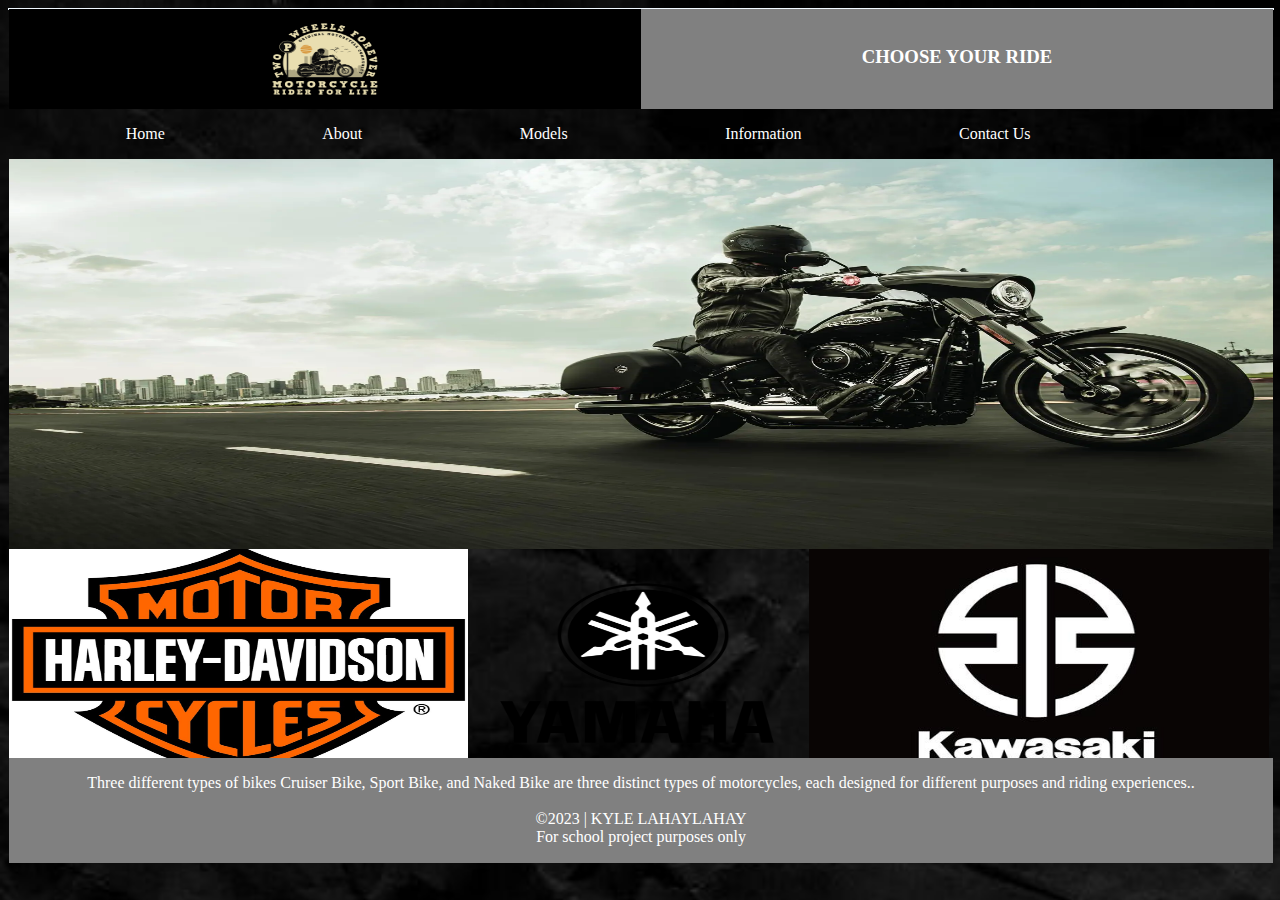
<file: index.html>
<html>
<head>
  <title> Wed design </title>
  <meta name="viewport" content="width=device-width, initial-scale=1.0">
  <link rel="stylesheet" type="text/css" href="index.css">
  <link rel = "stylesheet" type= "text/css" href="responsive.css">
</head>
<body>
  <div class ="container">
    <div class = "headcon">
      <div id = "logo"></div>
      <div id = "headright"><br>
        <center>
          <small> </small>
          <h3> CHOOSE YOUR RIDE</h3>
        </center>
      </div>
    </div>
    <div id="navi_inside">
      <ul>
        <li><a href ="index.html"> Home </a></li>
        <li><a href ="about.html"> About </a></li>
        <li><a href ="model.html"> Models </a></li>
        <li><a href ="info.html"> Information </a></li>
        <li><a href ="contact.html"> Contact Us </a></li>
      </ul>
    </div>
    <div class="shit" id="heading">
      <figure>
        <img src="./images/hs1.webp" alt="piece1" class="slideshow">
        <img src="./images/hs2.webp" alt="piece2" class="slideshow">
        <img src="./images/hs3.webp" alt="piece3" class="slideshow">
      </figure>
    </div>
    <div id ="midbox1">
      <div class="midbox1"><img src="./images/logo1.jpg" alt="media1" id="slideshow"></div>
      <div class="midbox2"><img src="./images/logo2.webp" alt="media2" id="slideshow"></div>
      <div class="midbox3"><img src="./images/logo3.jpg" alt="media3" id="slideshow"></div>
    </div>      
    <div id ="content">
      <center>
        <p>Three different types of bikes Cruiser Bike, Sport Bike, and Naked Bike are three distinct types of motorcycles, each designed for different purposes and riding experiences..<br><br>&copy;2023 | KYLE LAHAYLAHAY<br>For school project purposes only</p>
      </center>
    </div>
  </div>
</body>
</html>
</file>
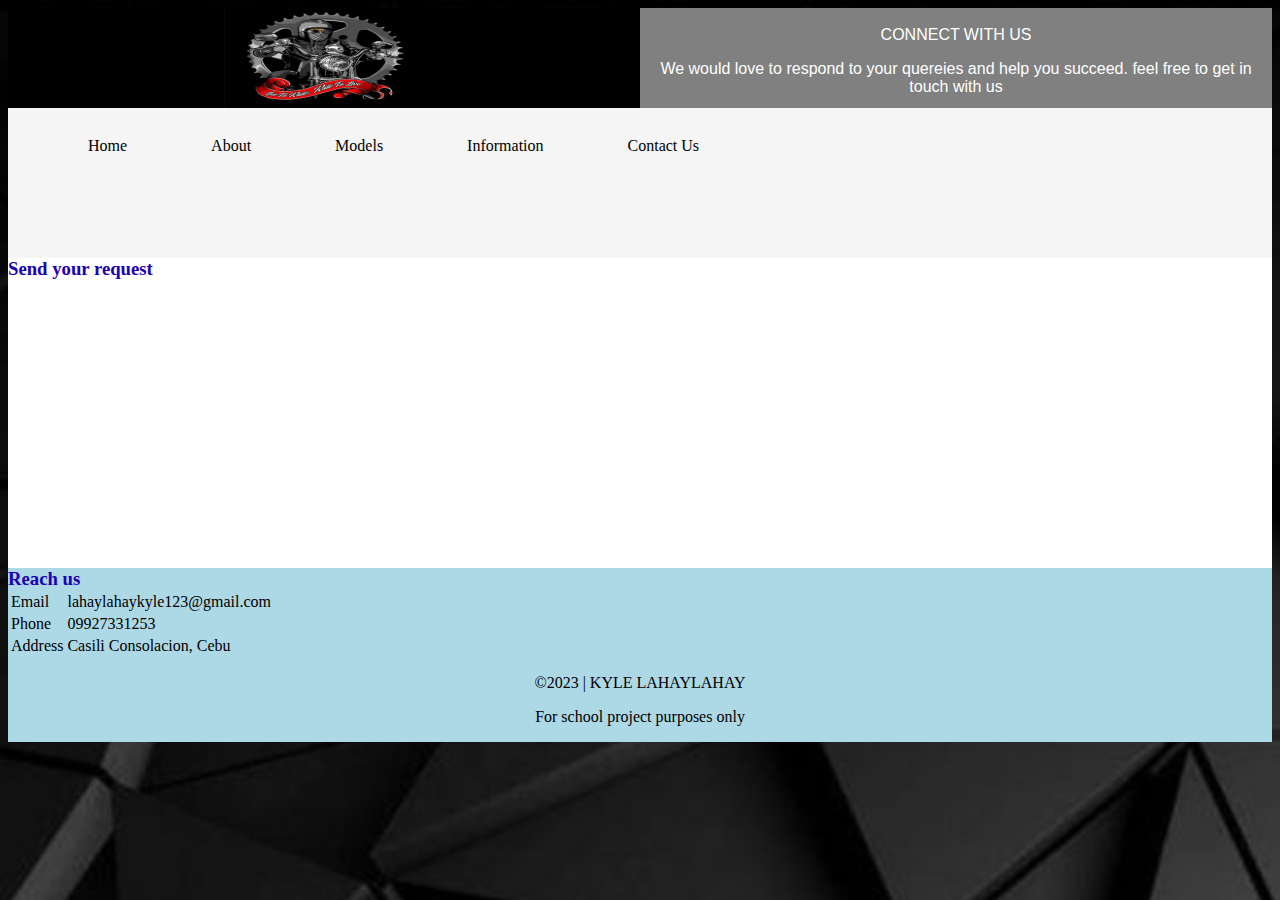
<file: contact.html>
<html>
<head>
    <title> Wed design </title>
    <meta name="viewport" content="width=device-width, initial-scale=1.0">
    <link rel="stylesheet" type="text/css" href="responsive.css"/>
    <link rel = "stylesheet" type= "text/css" href="contact.css">
</head>
<body>
    <div class ="container">
        <div class = "headcon">
            <div id = "logo"></div>
            <div id = "headright"><br>
                <center>
                    <label> CONNECT WITH US </label>
                    <p>We would love to respond to your quereies and help you succeed. feel free to get in touch with us</p>
                </center>
            </div>
        </div>
        <div id="navi_inside">
            <ul>
                <li><a href ="index.html"> Home </a></li>
                <li><a href ="about.html"> About </a></li>
                <li><a href ="model.html"> Models </a></li>
                <li><a href ="info.html"> Information </a></li>
                <li><a href ="contact.html"> Contact Us </a></li>
            </ul>
        </div>
        <div class="contact-box" id="contact-box">
            <div class="contact-left">
                <h3> Send your request </h3><br>
                <script src="https://cdn.commoninja.com/sdk/latest/commonninja.js" defer></script>
                <div class="commonninja_component pid-9abff248-671f-4edb-9549-ebdd7e23d198"></div>
            </div>
            <div class="contact-right">
                <h3> Reach us </h3>
                <table> 
                    <tr> 
                        <td>Email</td>  
                        <td>lahaylahaykyle123@gmail.com</td>
                    </tr>
                    <tr>
                        <td>Phone</td>
                        <td>09927331253</td>
                    </tr>
                    <tr>
                        <td>Address</td>
                        <td>Casili Consolacion, Cebu</td>
                    </tr>
                </table>
                <center>
                    <p>&copy;2023 | KYLE LAHAYLAHAY</p>
                    <p>For school project purposes only</p>
                </center>
            </div>
        </div>
    </div>
</body>
</html>
</file>
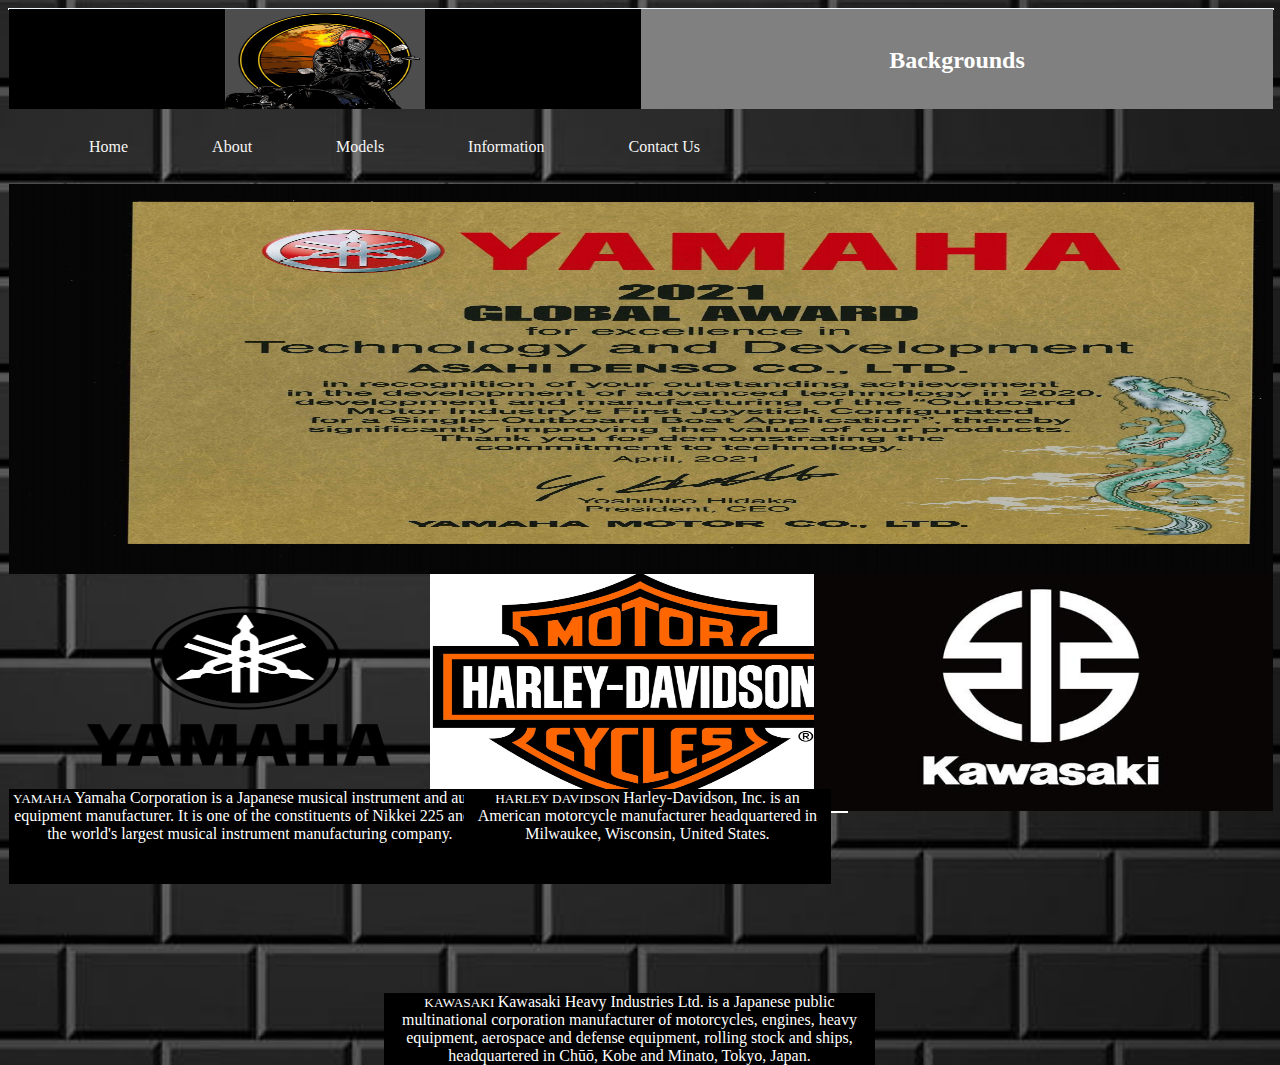
<file: info.html>
<html>
<head>
  <title> Wed design </title>
  <meta name="viewport" content="width=device-width, initial-scale=1.0">
  <link rel = "stylesheet" type= "text/css" href="responsive.css">
  <link rel = "stylesheet" type= "text/css" href="info.css">
</head>
<body>
  <div class ="container">
    <div class = "headcon">
      <div id = "logo"></div>
      <div id = "headright"><br>
        <center>
          <h2> Backgrounds </h2>
        </center>
      </div>
    </div>
    <div id="navi_inside">
      <ul>
        <li><a href ="index.html"> Home </a></li>
        <li><a href ="about.html"> About </a></li>
        <li><a href ="model.html"> Models </a></li>
        <li><a href ="info.html"> Information </a></li>
        <li><a href ="contact.html"> Contact Us </a></li>
      </ul>
    </div>
    <div class="shit" id="heading" name="align">
      <figure>
        <img src="./images/s1a.jpg" alt="court1" class="slideshow">
        <img src="./images/s2a.png" alt="court2" class="slideshow">
        <img src="./images/s3a.jpg" alt="court3" class="slideshow">
      </figure>
    </div>
    <div id ="midbox1">
      <div class="midbox1"><img src="./images/logo2.webp" alt="s1a" id="slideshow"></div>
      <div class="midbox2"><img src="./images/logo1.jpg" alt="s2a" id="slideshow"></div>
      <div class="midbox3"><img src="./images/logo3.jpg" alt="s3a" id="slideshow"></div>
    </div>   
    <div id="div4">
      <center>
        <small> YAMAHA </small>
        <label> Yamaha Corporation is a Japanese musical instrument and audio equipment manufacturer. It is one of the constituents of Nikkei 225 and is the world's largest musical instrument manufacturing company. </label>
      </center>
    </div>
    <div id="div5">
      <center>
        <small> HARLEY DAVIDSON </small>
        <label> Harley-Davidson, Inc. is an American motorcycle manufacturer headquartered in Milwaukee, Wisconsin, United States. </label>
      </center>
    </div>
    <div id="div6">
      <center>
        <small> KAWASAKI </small>
        <label> Kawasaki Heavy Industries Ltd. is a Japanese public multinational corporation manufacturer of motorcycles, engines, heavy equipment, aerospace and defense equipment, rolling stock and ships, headquartered in Chūō, Kobe and Minato, Tokyo, Japan. </label>
      </center>
    </div>
  </div>
</body>
</html>
</file>
<file: index.css>
html{
    background-image: url("./images/backg.jpg");
    background-size: cover;
    background-repeat: no-repeat;

}
.container{
    margin:auto;
    border: 1px solid #F0F8FF;
    width: 100%;
    color: white;
}
.headercon{
    width: 500px;
    height: 100px;  
}
#logo{
    width: 50%;
    height: 100px;
    background:url("./images/lg1.jpg") no-repeat center;
    background-size: 200px 100px;
    background-color: black;
    float: left;
}
#headright{
    width: 50%;
    height:100px;
    background-color: gray;
    float: right;
}
#flasharea{
    width: auto;
    height: 450px;
    background-color: #FFA500;
    float: left;
}
#content{
    width: 100%;
    height: 105px;
    background-color: gray;
    float: left;
    font-family: verdana;
}
#footer{
    width: 100%;
    height: 130px;
    background-color: #00FA9A;
    float: middle;
}
#navi_inside{
    width: 100%;
    height: 50px;
    background-color: transparent;
    float: left;
    text-decoration: none;
}
#navi_inside  li{
    margin: 0 3% 0 3%;    
}
#navi_inside  li a{
    text-decoration: none;
}
#navi_inside ul li a:hover{
    text-decoration: none;
    color:skyblue;
    text-transform: none; 
}
#navi_inside ul li a{
    color:white;
    text-decoration-line: none;
}
li{
    display: inline-block;
    padding: 0 40px;
    margin-top: 13px;
    color: black;
    text-decoration: none;
}
/*FLASH / MOVING IMAGES SECTION*/
.shit{ /*FLASHING IMAGES DIVISION*/
    width: 100%;
    height: 390px;
    position: relative;
    overflow: hidden;
    float: left;
}
@keyframes slider{ /*THE CONFIGURATION OF THE RESPONSIVE SLIDESHOW*/
    0% { left: 0%; }
    30% { left: 0%; }
    33% { left: -100%; }
    63% { left: -100%; }
    66% { left: -200%; }
    95% { left: -200%; }
    100% { left: 0%; }
}
figure{ /*SET A RESPONSIVE SLIDESHOW ON A GROUP OF IMAGES*/
    width:300%;
    position: relative;
    animation: 5s slider infinite;
    display: block;
    margin-inline-start: 0px;
}
.slideshow{ /*ALIGNMENT & SIZING OF AN IMAGE*/
    margin: -1% -3% -2.6% 0%;
    width: 36.33%;
    height: 420px;
    float: left;
    object-fit: fill;
}
#midbox1{
    width: 100%;
}
.midbox1, .midbox3{
    width: auto;
}
.midbox2{
    width: 90%;
}
#slideshow{ /*ALIGNMENT & SIZING OF AN IMAGE 3 IMAGE*/
    margin: -1% -3% -2.6% 0%;
    width: 36.33%;
    height: 250px;
    float: left;
    object-fit: fill;
}
</file>
<file: responsive.css>
@media only screen and (min-width:0px) and (max-width:320px){
    html{
        background-size: cover;
    }
    #content p{
        font-size: 11px;
    }
    #navi_inside{
        float: left;
    }
    #navi_inside li{
        font-size: 9px;
        margin: 0 -2% 0 -24%;
    }
    #div1{
        margin: 85% 0 0 -97%;
        width: 36%;
        height: 200px;
        overflow-y: scroll;
        float: left;
    }
    #div2{
        width: 28%;
        margin: 2% 0 0 36%;
        float: left;
        height: 200px;
        overflow-x: scroll;
    }
    #div3{
        margin: -69% 0 0 64%;
        height: 200px;
        width: 36%;
        overflow-y: scroll;
    }
    div[name=align]{
        margin: -15% 0 0 0;
    }
}
@media only screen and (min-width:330px) and (max-width:375px){
    html{
        background-size: cover;
    }
    #content p{
        font-size: 11px;
    }
    #navi_inside{
        float: left;
    }
    #navi_inside li{
        font-size: 16px;
        margin: 0 -2% 0 -24%;
    }
    #div1{
        margin: 71% 0 0 -97%;
        width: 36%;
        height: 200px;
        overflow-y: scroll;
        float: left;
    }
    #div2{
        width: 28%;
        margin: 2% 0 0 36%;
        float: left;
        height: 200px;
        overflow-x: scroll;
    }
    #div3{
        margin: -58% 0 0 64%;
        height: 200px;
        width: 36%;
        overflow-y: scroll;
    }
    .div1{
        margin: 0 0 0 0;
    }
}
@media only screen and (min-width:380px) and (max-width:425px){
    html{
        background-size: cover;
    }
    #content p{
        font-size: 11px;
    }
    #navi_inside{
        float: left;
    }
    #navi_inside li{
        font-size: 16px;
        margin: 0 -3% 0 -17%;
    }
    #div1{
        margin: 62% 0 0 -97%;
        width: 36%;
        height: 200px;
        overflow-y: scroll;
        float: left;
    }
    #div2{
        width: 28%;
        margin: 2% 0 0 36%;
        float: left;
        height: 200px;
        overflow-x: scroll;
    }
    #div3{
        margin: -51% 0 0 64%;
        height: 200px;
        width: 36%;
        overflow-y: scroll;
    }
}
@media only screen and (min-width:430px) and (max-width:768px){
    #content p{
        font-size: 14px;
    }
    #navi_inside{
        float: left;
    }
    #navi_inside li{
        font-size: 16px;
        margin: 0 5% 0 -5%;
    }
    #div1{
        margin: 33% 0 0 -97%;
        width: 37%;
        height: 200px;
        float: left;
    }
    #div2{
        width: 28%;
        margin: 2.3% 0 0 36.9%;
        float: left;
        height: 200px;
    }
    #div3{
        margin: -27.1% 0 0 64%;
        height: 200px;
        width: 36%;
    }
}
</file>
<file: contact.css>
html{
background-image: url("./images/backg5.jpg");
background-color: #09466F;
background-size: cover;
background-repeat: no-repeat;

}
.container{
    margin:auto;
    width: 100%;
    height: 500px;
    color: white;
}
/*.headercon{
    width: 500px;
    height: 100px;  
}*/
#logo{
    width: 50%;
    height: 100px;
    background:url("./images/v3.jpg") no-repeat center;
    background-size: 200px 100px;
    background-color: black;
    float: left
}
#headright{
    width: 50%;
    height:100px;
    background-color: gray;
    float: right;
    font-family: Arial;
}
#flasharea{
    width: 100%;
    height: 450px;
    background-color: #FFA500;
    float: left;
}
#navi_inside{
    width: 100%;
    height: 150px;
    background-color: whitesmoke;
    float: left;
    text-decoration: none;
}
}
#navi_inside  li a{
    text-decoration: none;
}
#navi_inside ul li a:hover{
    text-decoration: none;
    color:white;
    text-transform: none; 
}
#navi_inside ul li a{
    color:black;
    text-decoration-line: none;
}
li{
    display: inline-block;
    padding: 0 40px;
    margin-top: 13px;
    color: black;
    text-decoration: none;
}
.contact-box {
	background: black;
	height: auto;
}
.contact-left {
	background-color: white;
	color: black;
	float: left;
	width: 100%;
	height: 310px;
	overflow: scroll;
}
.contact-right {
	background: lightblue;
	float: right;
	width: 100%;
	color: black;
}
.contact-left h3{
	color: #1c00b5;
	margin: 0;
}
.contact-right h3{
	color: #1c00b5;
	margin: 0;
}
 @media only screen and (min-width:0px) and (max-width:320px){
 	table{
 		margin: auto;
 		font-size: 95%;
 	}
 	.contact-right h3{
 		margin: auto;
 	}
 	#headright p{
 		font-size: 60%;
 		margin: 5% 0 0 0;
 	}
 	#headright label{
 		font-size: 85%;
 	}
 	.contact-right{
 		height: 170px;
 	}
 	#navi_inside{
 		height: auto;
 	}
 }
 @media only screen and (min-width:330px) and (max-width:375px){
 	#navi_inside{
 		height: auto;
 	}
 	#headright p{
 		font-size: 80%;
 		margin: 0;
 	}
 }
 @media only screen and (min-width:380px) and (max-width:425px){
 	#navi_inside{
 		height: auto;
 	}
 	#headright p{
 		font-size: 90%;
 		margin: 0;
 	}
 }
 @media only screen and (min-width:430px) and (max-width:768px){
 	#navi_inside{
 		height: 160px;
 	}
 	#headright p{
 		font-size: 115%;
 		margin: 0;
 	}
 }
</file>
<file: info.css>
html{
    background-image: url("./images/backg3.jpg");
    background-color: #2F4F4F;
    background-size: cover;
    background-repeat: no-repeat;

}
.container{
    margin:auto;
    border: 1px solid #F0F8FF;
    width: 100%;
    color: white;
}
/*.headercon{
    width: 500px;
    height: 100px;  
}*/
#logo{
    width: 50%;
    height: 100px;
    background:url("./images/v2.jpg") no-repeat center;
    background-size: 200px 100px;
    background-color: black;
    float: left;
}
#headright{
    width: 50%;
    height:100px;
    background-color: gray;
    float: right;
}
#flasharea{
    width: 100%;
    height: 450px;
    background-color: #FFA500;
}
#navi_inside{
    width: 100%;
    height: 75px;
    background-color: transparent;
    float: left;
    text-decoration: none;
}
#navi_inside  li a{
    text-decoration: none;
}
#navi_inside ul li a:hover{
    text-decoration: none;
    color:white;
    text-transform: none; 
}
#navi_inside ul li a{
    color:whitesmoke;
    text-decoration-line: none;
}
li{
    display: inline-block;
    padding: 0 40px;
    margin-top: 13px;
    color: ghostwhite;
    text-decoration: none;
}
/*FLASH / MOVING IMAGES SECTION*/
.shit{ /*FLASHING IMAGES DIVISION*/
    width: 100%;
    height: 390px;
    position: relative;
    overflow: hidden;
    float: left;
}
@keyframes slider{ /*THE CONFIGURATION OF THE RESPONSIVE SLIDESHOW*/
    0% { left: 0%; }
    30% { left: 0%; }
    33% { left: -100%; }
    63% { left: -100%; }
    66% { left: -200%; }
    95% { left: -200%; }
    100% { left: 0%; }
}
figure{ /*SET A RESPONSIVE SLIDESHOW ON A GROUP OF IMAGES*/
    width:300%;
    position: relative;
    animation: 5s slider infinite;
    display: block;
    margin-inline-start: 0px;
}
.slideshow{ /*ALIGNMENT & SIZING OF AN IMAGE*/
    margin: -1% -3% -2.6% 0%;
    width: 36.33%;
    height: 420px;
    float: left;
    object-fit: fill;
}
.midbox1, .midbox3{
    width: auto;
}
.midbox2{
    width: 91%;
}
#slideshow{ /*ALIGNMENT & SIZING OF AN IMAGE 3 IMAGE*/
    margin: -1% -3% -2.6% 0%;
    width: 36.33%;
    height: 250px;
    float: left;
    object-fit: fill;
}
#div4{
    width:482px;
    height: 95px;
    margin: 17% 0 0 -97%;
}
#div5{
    width: 367px;
    height: 95px;
    margin: 17% 0 0 -61%;
}
#div6{
    width:491px;
    margin: 17% 0 0 -34%;
}
#div4, #div5, #div6{
    background-color: black;
    float: left;
    font-family: verdana;
}
@media only screen and (min-width:0px) and (max-width:320px){
    #div4{
        margin: 85% 0 0 -98%;
        width: 100px;
        height: 200px;
        overflow-x: scroll;
        float: left;
    }
    #div5{
        margin: 85% 0 0 -64%;
        width: 89px;
        height: 200px;
        overflow-x: scroll;
    }
    #div6{
        margin: 2% 0 0 0;
        height: 200px;
        overflow-x: scroll;
        width: 105px;
    }
}
@media only screen and (min-width:330px) and (max-width:375px){
    #div4{
        margin: 71% 0 0 -98%;
        width: 116px;
        height: 200px;
        overflow-x: scroll;
        float: left;
    }
    #div5{
        margin: 71% 0 0 -64%;
        width: 106px;
        height: 200px;
        overflow-x: scroll;
    }
    #div6{
        margin: 2% 0 0 0;
        height: 199px;
        overflow-x: scroll;
        width: 125px;
    }
}
@media only screen and (min-width:380px) and (max-width:425px){
    #div4{
        margin: 62% 0 0 -98%;
        width: 134px;
        height: 200px;
        overflow-x: scroll;
        float: left;
    }
    #div5{
        margin: 62% 0 0 -64%;
        width: 121px;
        height: 200px;
        overflow-x: scroll;
    }
    #div6{
        margin: 2% 0 0 0;
        height: 200px;
        overflow-x: scroll;
        width: 143px;
    }
}
@media only screen and (min-width:430px) and (max-width:768px){
    #div4{
        margin: 33% 0 0 -98%;
        width: 250px;
        height: 200px;
        overflow-x: scroll;
        float: left;
    }
    #div5{
        margin: 33% 0 0 -64%;
        width: 227px;
        height: 200px;
        overflow-x: scroll;
    }
    #div6{
        margin: 2% 0 0 0;
        height: 205px;
        overflow-x: scroll;
        width: 267px;
    }
}
</file>
